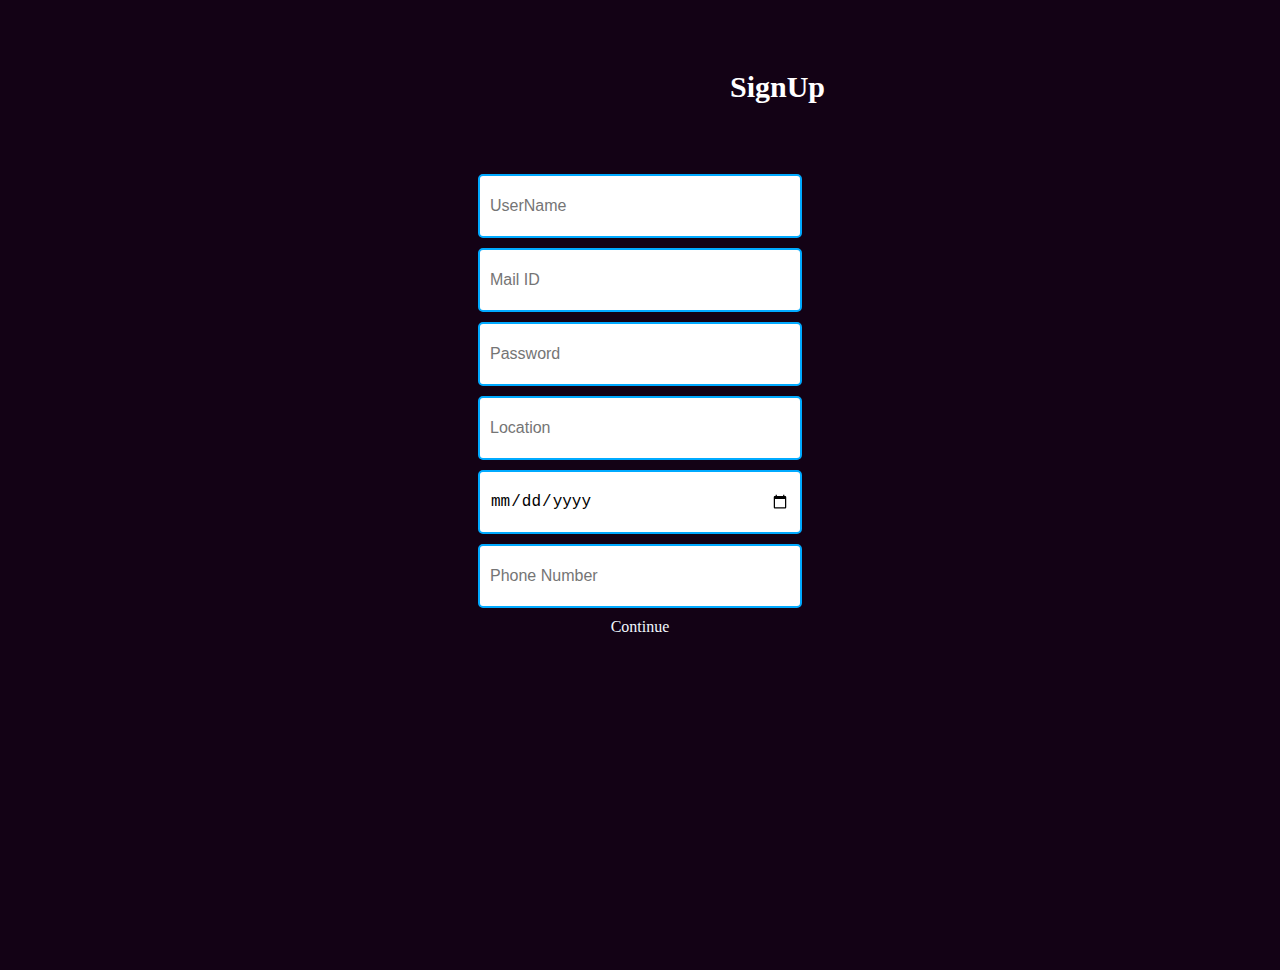
<file: SignUp.html>
<!DOCTYPE html>
<html>
<head>
    <meta charset="UTF-8">
    <title>Shoplify | E commerce Website Design</title>
    <link rel="stylesheet" href="style.css">
    
</head>
<body>
    <h6>SignUp</h6>
    <div class="t">
        <input type="text" class="textbox" placeholder="UserName">
        <input type="email" class="textbox" placeholder="Mail ID">
        <input type="password" class="textbox" placeholder="Password">
        <input type="text" class="textbox" placeholder="Location">
        <input type="date" class="textbox" placeholder="DOB">
        <input type="number" class="textbox" placeholder="Phone Number">
        <div class="Continue">
            <a href="http://127.0.0.1:5500/index.html">Continue</a>
        </div>
    </div>
</body>
</html>
</file>
<file: style.css>
.navbar{
    display: flex;
    align-items: center;
    padding: 15px;
}
nav{
    flex: 1;
    text-align: left;
}
nav ul{
    display: inline-block;
    list-style-type: none;
}
nav ul li{
    display: inline-block;
    margin-left: 30px;
}

a{
    text-decoration: dashed ;
    font-family: Calibri;
    color: aliceblue;
    
}
a:hover{
    color: rgb(103, 103, 236);

}

html, body {
    background-color: rgb(19, 2, 21);
    margin: 0;
    padding: 0;
    height: 100%; 
  }
p{
    color: aliceblue;
}
.container{
    max-width: 1300px;
    margin: auto;
    padding-left: 35px;
    padding-right: 25px;
    padding-top: -1px;
}
h1{
    color: aliceblue;
    padding-top: 25px;
    padding-left: 30px;
    font-size: 70px;
    font-family: Calibri;
}
p1{
    color: aliceblue;
    padding-left: 30px;
    font-size: 20px;
    font-family: Calibri;
}

.col-2 img{
    max-width: 100%;
    padding-top: 1px;
}
/*  
*/
.btn {
    display: inline-block;
    padding: 12px 24px;
    font-size: 16px;
    font-weight: bold;
    text-transform: uppercase;
    color: #000;
    background: #fff;
    border: none;
    border-radius: 30px;
    cursor: pointer;
    text-decoration: none;
    position: relative;
    overflow: hidden;
    transition: background 0.3s ease, color 0.3s ease;
    box-shadow: 0 0 0 rgba(103, 103, 236, 0);
  }
 

  

   .btn:hover {
    background: rgb(88, 88, 232);
    color: #fff;
    box-shadow: 0 0 15px rgba(103, 103, 236, 0.8), 0 0 40px rgba(103, 103, 236, 0.5);
  } 
  

  
  
  .btn:focus {
    outline: none;
  }
.header{
    background: radial-gradient(#000,#000);
}


.categories {
    display: flex;
    justify-content: center;
    gap: 20px;
    padding-top: 10px;
    padding-left: 60px;
    padding-right: 60px;
}
.categories img {
    max-width: 100%;
    height: auto;
}
.col-4{
    color: #fff;
    font-family: Calibri;
    font-size: 25px;
    padding-left: 150px;
    transition: transform 0.5s;
}
.col-4:hover{
    transform: translateY(-10px);
}
.row {
    display: flex;
    justify-content: space-between;
    gap: 20px; 
}
.col-5 {
    flex: 1;
    text-align: center;
    transition: transform 0.5s;
}
.col-5 img {
    max-width: 70%;
    height: auto;
    padding-left: 50px;
    padding-right: 50px;
    
}
h3{
    color: #fff;
    font-family: Calibri;
    font-size: 40px;
    padding-left: 150px;
    padding-bottom: 50px;
}
p{
    text-align: left;
    max-width: 70%;
    height: auto;
    padding-left: 75px;
    padding-right: 75px;
}
.col-5:hover{
    transform: translateY(-10px);
}

.SignUp-button{
    display: inline-block;
    padding: 12px 24px;
    font-size: 16px;
    font-weight: bold;
    text-transform: uppercase;
    color: #000;
    background: #fff;
    border: none;
    border-radius: 30px;
    cursor: pointer;
    text-decoration: none;
    position: relative;
    overflow: hidden;
    transition: background 0.3s ease, color 0.3s ease;
    box-shadow: 0 0 0 rgba(103, 103, 236, 0);
}
.SignUp-button::before{
    content: "";
    position: absolute;
    top: 50%;
    left: 50%;
    width: 300%;
    height: 300%;
    background: radial-gradient(circle, rgba(96, 96, 243, 0.8), rgba(103, 103, 236, 0) 50%);
    transition: opacity 0.3s ease;
    opacity: 0;
    transform: translate(-50%, -50%);
}


.deal img{
    margin: 50px;
    width: 700px; 
    height: auto;
}
.deal {
    display: flex;
    align-items: center;
    font-size: 30px; 
    color: #333;
    font-family: Calibri;
    
}

h6{
    color: #fff;
    font-family: Calibri;
    font-size: 30px;
    padding-left: 730px;
}
.textbox {
            width: 300px;
            height: 40px;
            padding: 10px;
            border: 2px solid #00aaff;
            border-radius: 5px;
            font-size: 16px;
            
        }
        .textbox:focus {
            border-color: #00aaff; 
            outline: none; 
            background-color: #000; 
            color: #fff; 
            
        }
.t{
    display: flex; 
            flex-direction: column; 
            align-items: center;
            gap: 10px; 

}
</file>
